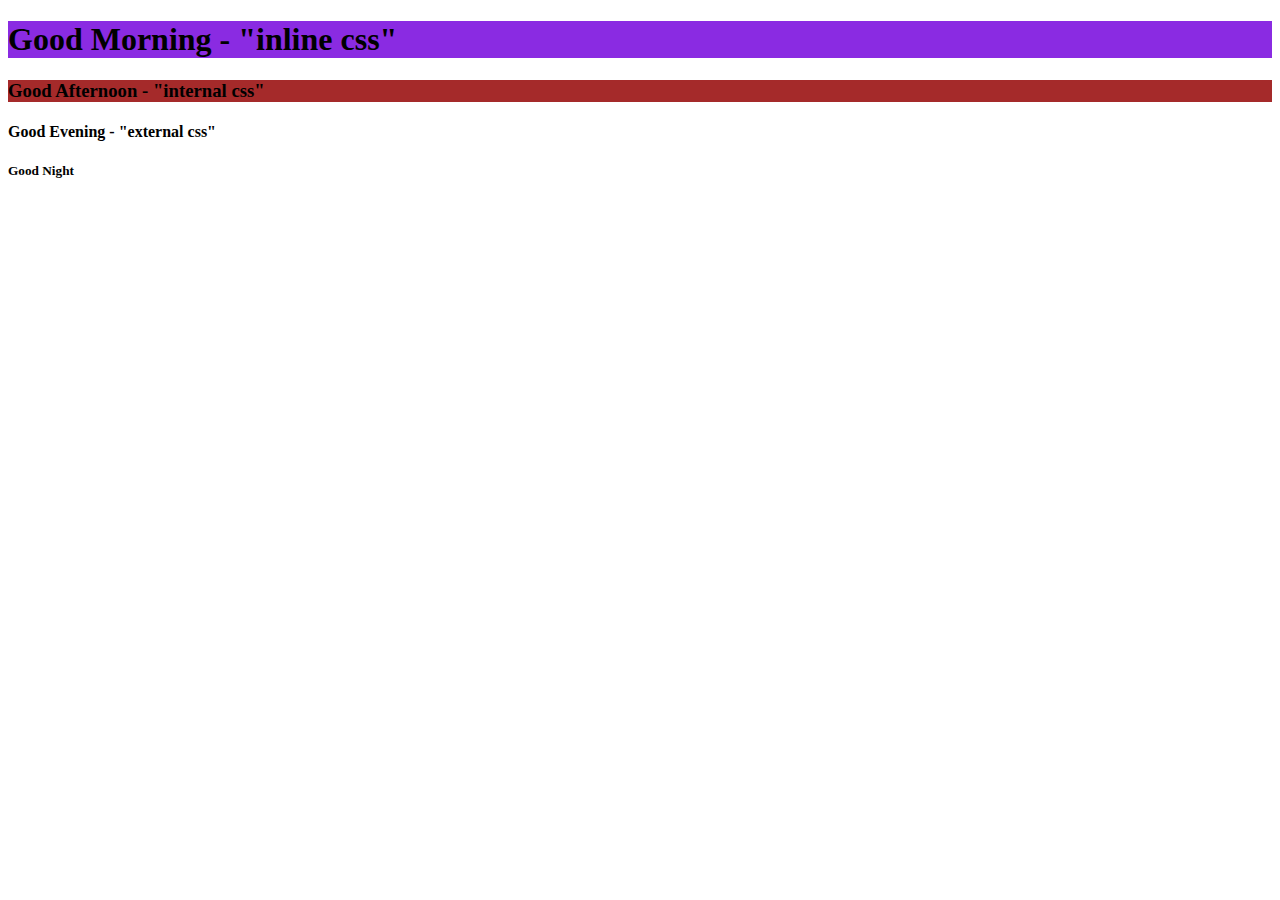
<file: CSS -all/index.html>
<!DOCTYPE html>
<html lang="en">
<head>
    <style>
        h3 {
            background-color: brown;
        }
    </style>
    <meta charset="UTF-8">
    <meta name="viewport" content="width=device-width, initial-scale=1.0">
    <title></title>
    <link rel="stylesheet" href="./style.css"  relation="style" >
</head>
<body>
    <h1 style="background-color: blueviolet;" >Good Morning - "inline css" </h1>
    <h3>Good Afternoon - "internal css"</h3>
    <h4>Good Evening - "external css"</h4>
    <h5>Good Night</h5>
</body>
</html>
</file>
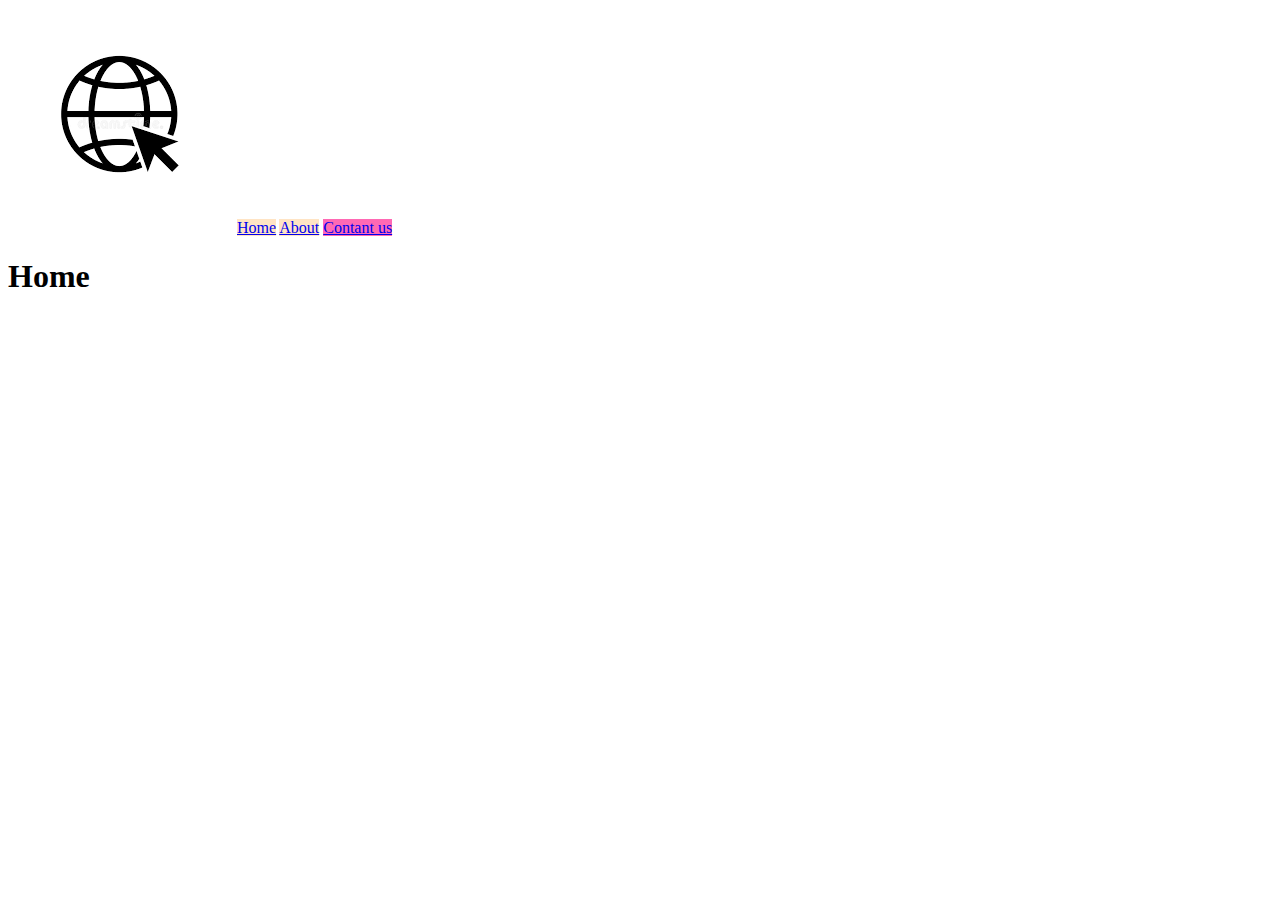
<file: website/index.html>
<!DOCTYPE html>
<html lang="en">
<head>
    <meta charset="UTF-8">
    <meta name="viewport" content="width=device-width, initial-scale=1.0">
    <title>First Website</title>
    <link rel="stylesheet" href="./style.css">
</head>
<body>
    <img src="./download.png" alt="Logo">
    <a href="index.html" >Home</a>
    <a href="about.html" >About</a>
    <a href="contact.html" target="_blank">Contant us</a>

    <h1>Home</h1>
</body>
</html>
</file>
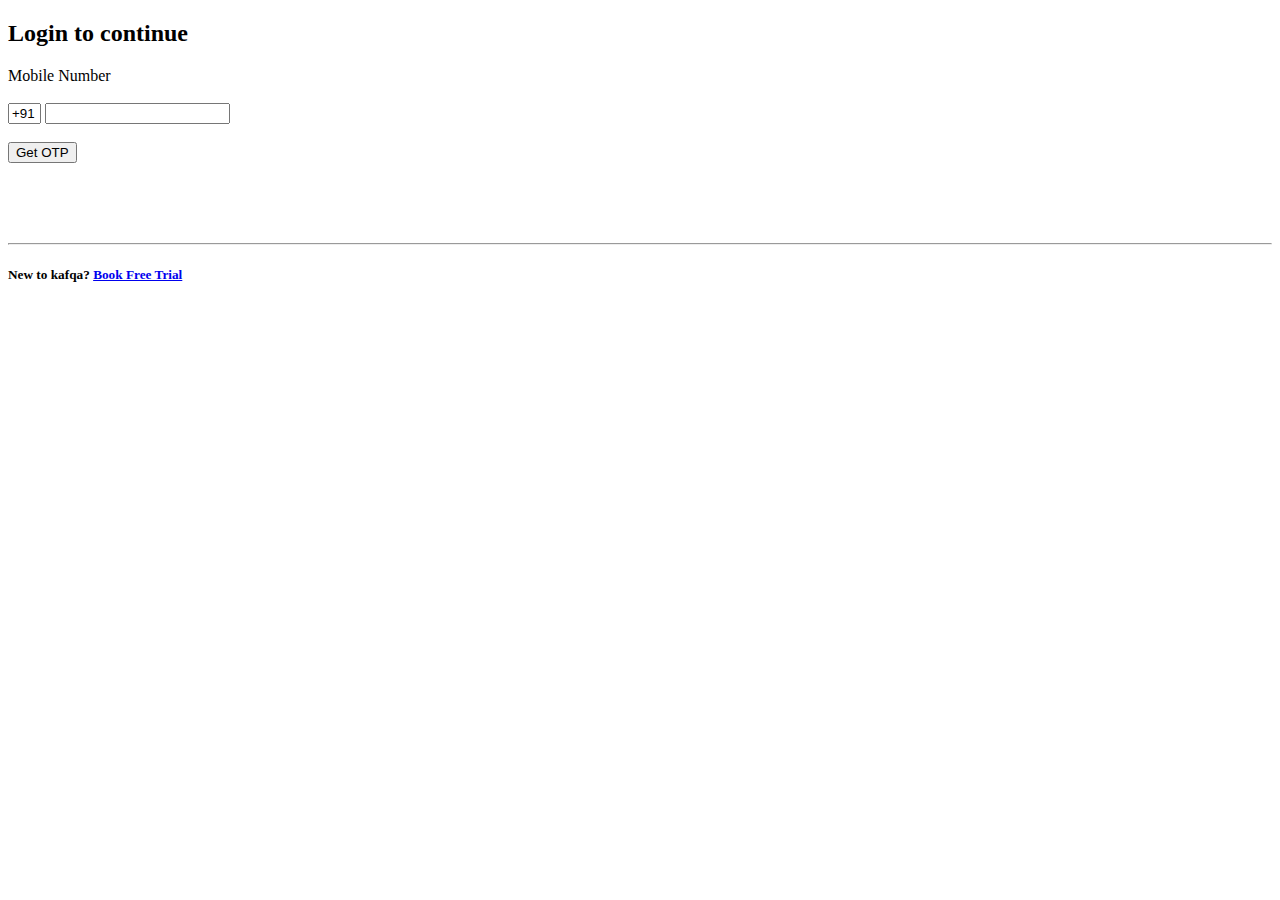
<file: form.html>
<!DOCTYPE html>
<html lang="en">
<head>
    <meta charset="UTF-8">
    <meta name="viewport" content="width=device-width, initial-scale=1.0">
    <title>Login form</title>
</head>
<body>
    <h2>Login to continue</h2>
    <div>
        <form>
            <label>Mobile Number</label>
            <br><br>
            <input value="+91" size="1"> 
            <input type="number">
            <br><br>
            <input type="submit" value="Get OTP" size=>

        </form>
        <br><br><br><br>
        <hr>
        <h5>New to kafqa? <a href="#">Book Free Trial</a></h5>

    </div>
</body>
</html>
</file>
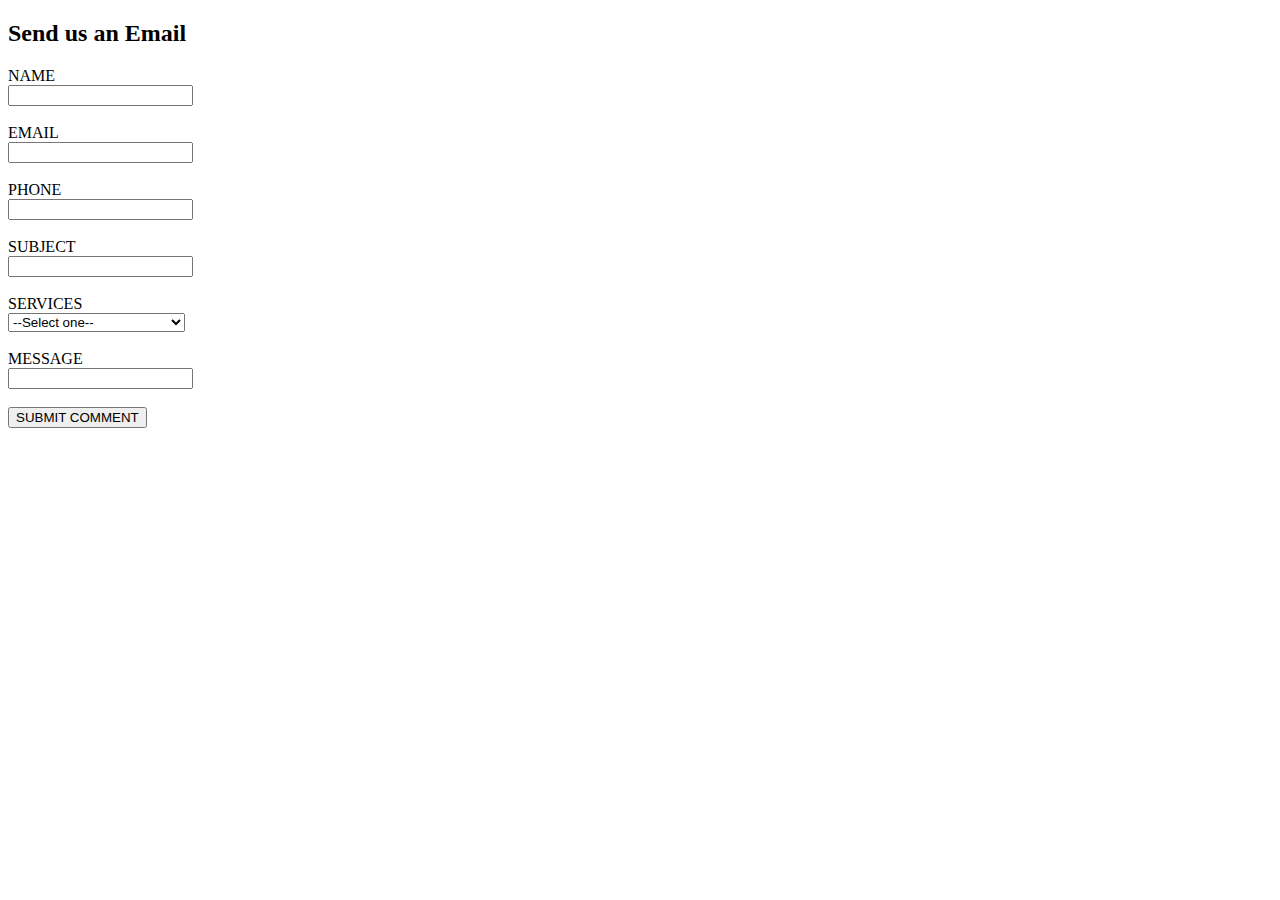
<file: form1.html>
<!DOCTYPE html>
<html lang="en">
<head>
    <meta charset="UTF-8">
    <meta name="viewport" content="width=device-width, initial-scale=1.0">
    <title>FORM 2</title>
</head>
<body>
    <h2>Send us an Email</h2>
    <form>
            <label>NAME </label>
            <br>
            <input type="text">
            <br><br>
            <label>EMAIL </label>
            <br>
            <input type="email">
            <br><br>
            <label>PHONE</label>
            <br>
            <input type="number">
            <br><br>
            <label>SUBJECT</label> 
            <br>
            <input type="text">
            <br><br>
            <label>SERVICES</label> 
            <br>
            <select >
                <option>--Select one--</option>
                <option value="WEB DEVELOPMENT">WEB DEVELOPMENT</option>
                <option value="APP DEVELOPMENT">APP DEVELOPMENT</option>
                <option value="HYBRID DEVELOPMENT">HYBRID DEVELOPMENT</option>
            </select>
            <br><br>
            <label>MESSAGE</label>
            <br>
            <input type="text">
            <br><br>
            <input type="submit" value="SUBMIT COMMENT">
    </form>
</body>
</html>
</file>
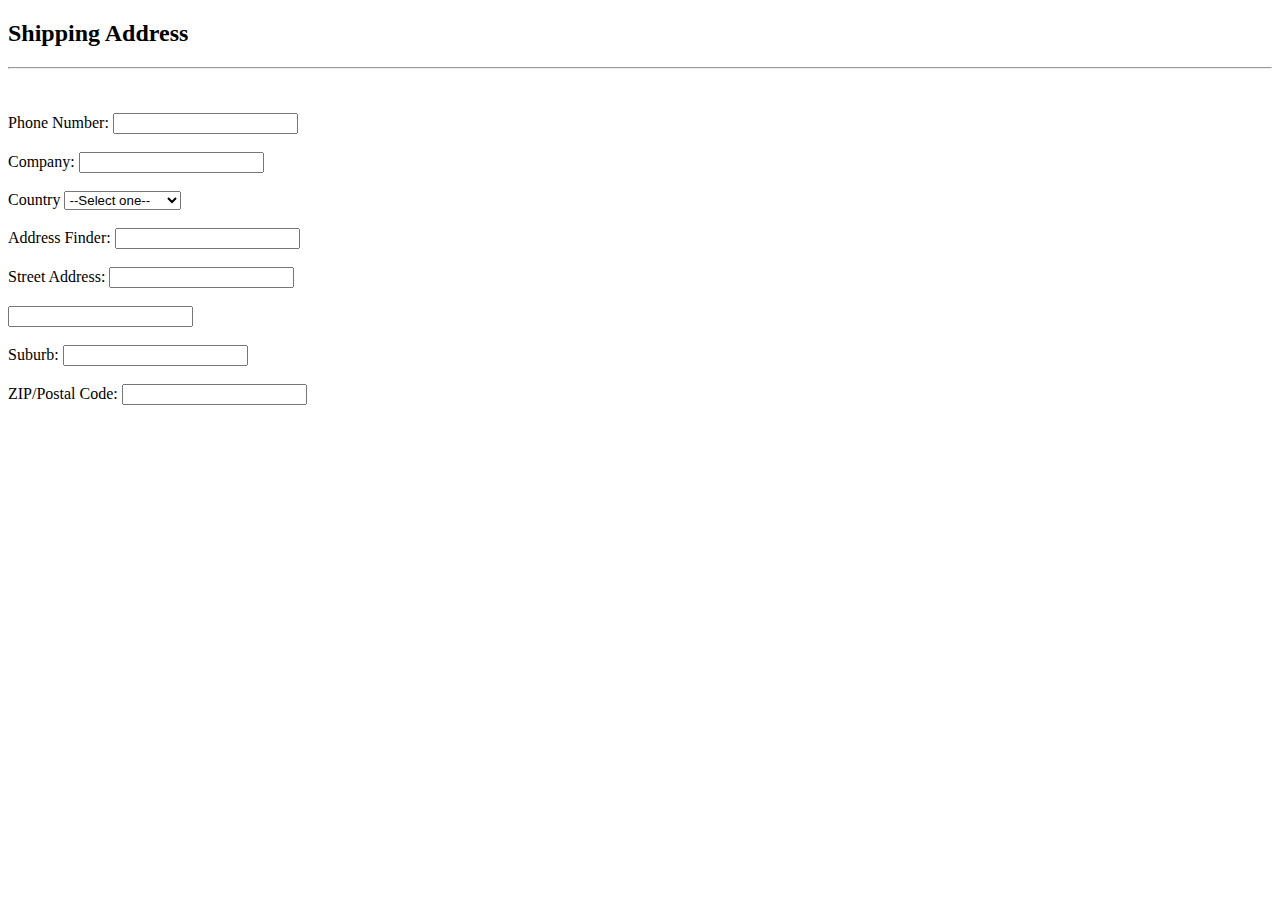
<file: form2.html>
<!DOCTYPE html>
<html lang="en">
<head>
    <meta charset="UTF-8">
    <meta name="viewport" content="width=device-width, initial-scale=1.0">
    <title>Shipping Address</title>
</head>
<body>
    <h2>Shipping Address</h2>
    <hr>
    <br><br>
    <form>
        <label>Phone Number: </label>
        <input type="number">
        <br><br>
        
        <label>Company: </label>
        <input type="text">
        <br><br>
        
        <label>Country</label>
        <select >
            <option>--Select one--</option>
            <option value="India">India</option>
            <option value="United States">United States</option>
            <option value="United Kingdom">United Kingdom</option>
        </select>
        <br><br>
        <label>Address Finder: </label>
        <input type="text">
        <br><br>
        

        <label>Street Address: </label>
        <input type="text">
        <br><br>
        <input type="text">
        <br><br>


        <label>Suburb: </label>
        <input type="text">
        <br><br>
        
        <label>ZIP/Postal Code: </label>
        <input type="number" maxlength="6">
        <br><br>
        

    </form>
</body>
</html>
</file>
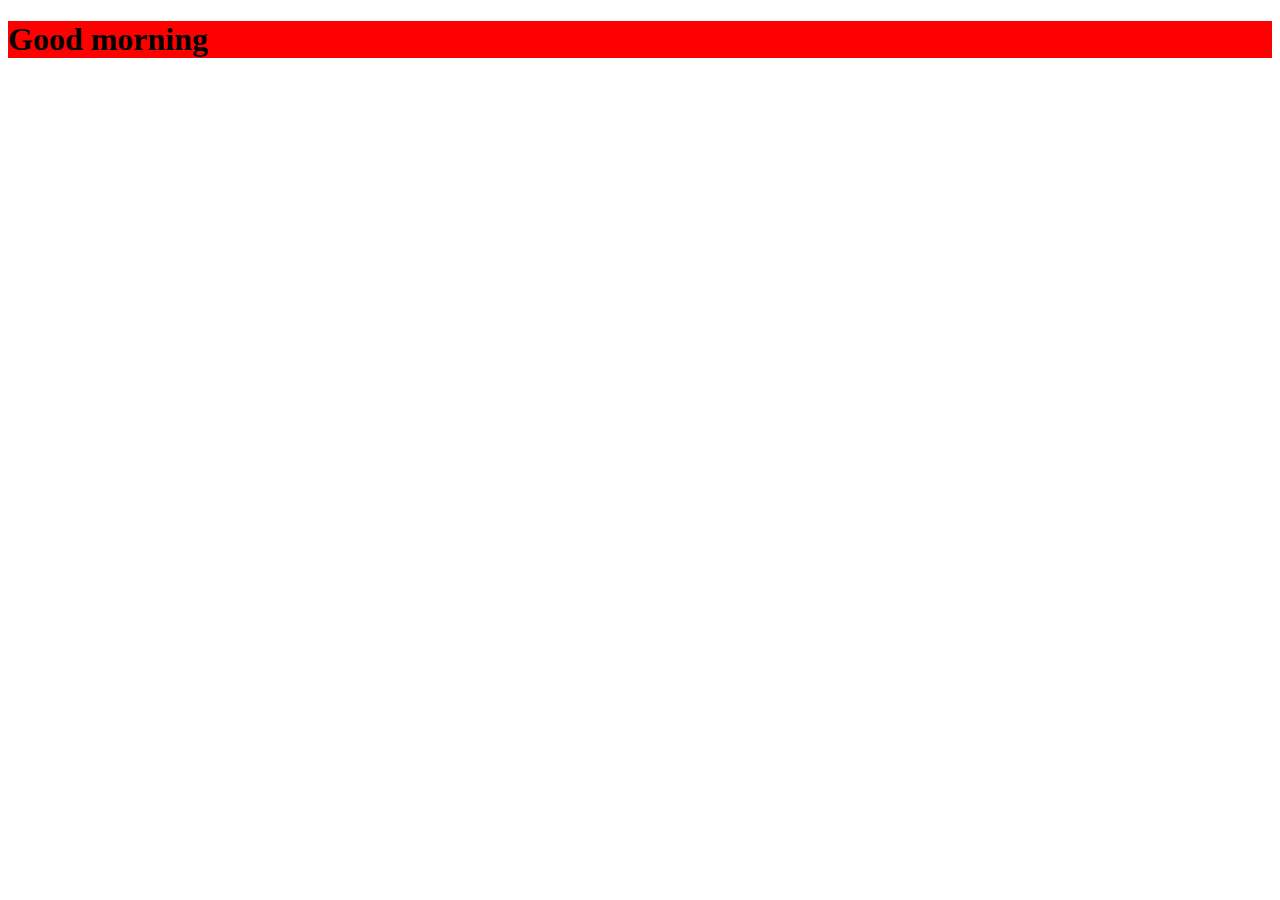
<file: CSS -all/rule1.html>
<!DOCTYPE html>
<html lang="en">
<head>

    <link rel="stylesheet" href="./style.css" >
    <style>
        h1 {
            background-color: red;
        }
    </style>
    <meta charset="UTF-8">
    <meta name="viewport" content="width=device-width, initial-scale=1.0">
    <title>Document</title>
    
</head>
<body>
    <h1 >Good morning</h1>
</body>
</html>
</file>
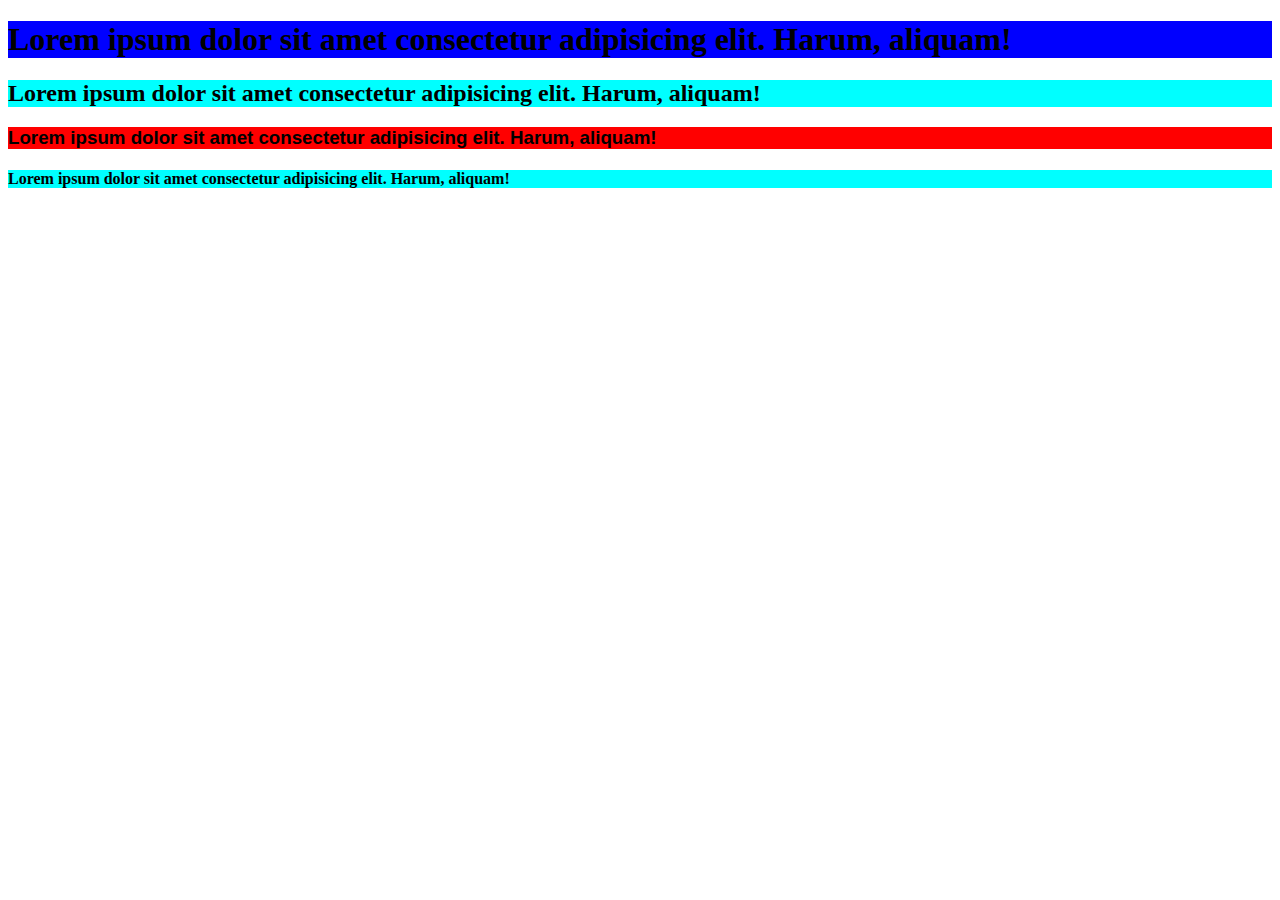
<file: CSS -all/select.html>
<!DOCTYPE html>
<html lang="en">
<head>
    <meta charset="UTF-8">
    <meta name="viewport" content="width=device-width, initial-scale=1.0">
    <title>Document</title>
    <link rel="stylesheet" href="./two.css">
    <style> 
        h1 {
            background-color: red;
        }
</style>
</head>
<body>
    <h1 class="nayana">Lorem ipsum dolor sit amet consectetur adipisicing elit. Harum, aliquam!</h1>
    <h2 class="alia">Lorem ipsum dolor sit amet consectetur adipisicing elit. Harum, aliquam!</h2>
    <h3 class="t2">Lorem ipsum dolor sit amet consectetur adipisicing elit. Harum, aliquam!</h3>
    <h4 class="alia">Lorem ipsum dolor sit amet consectetur adipisicing elit. Harum, aliquam!</h4>
</body>
</html>
</file>
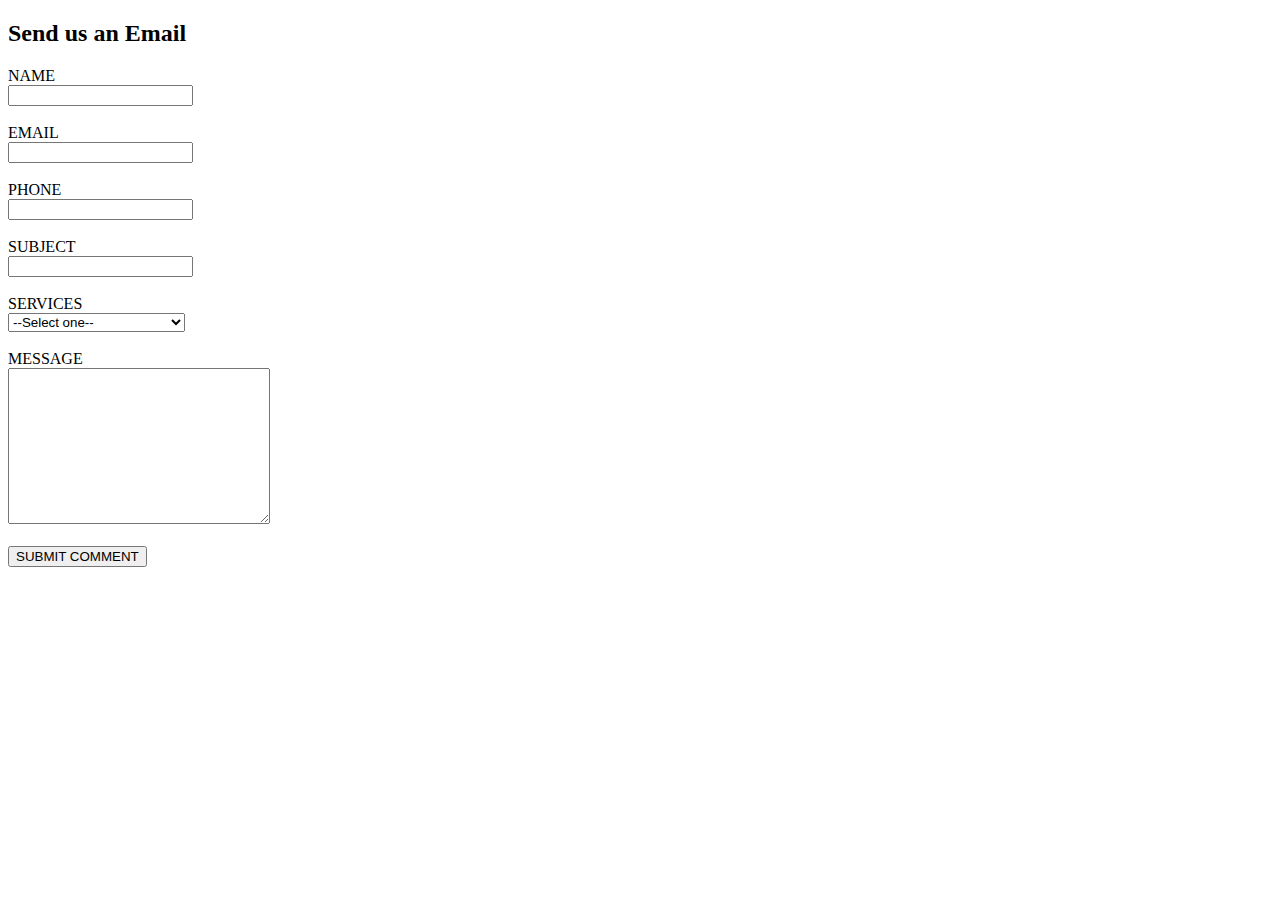
<file: Forms /form1.html>
<!DOCTYPE html>
<html lang="en">
<head>
    <meta charset="UTF-8">
    <meta name="viewport" content="width=device-width, initial-scale=1.0">
    <title>FORM 2</title>
</head>
<body>
    <h2>Send us an Email</h2>
    <form>
            <label>NAME </label>
            <br>
            <input type="text">
            <br><br>
            <label>EMAIL </label>
            <br>
            <input type="email">
            <br><br>
            <label>PHONE</label>
            <br>
            <input type="number">
            <br><br>
            <label>SUBJECT</label> 
            <br>
            <input type="text">
            <br><br>
            <label>SERVICES</label> 
            <br>
            <select >
                <option>--Select one--</option>
                <option value="WEB DEVELOPMENT">WEB DEVELOPMENT</option>
                <option value="APP DEVELOPMENT">APP DEVELOPMENT</option>
                <option value="HYBRID DEVELOPMENT">HYBRID DEVELOPMENT</option>
            </select>
            <br><br>
            <label>MESSAGE</label>
            <br>
            <textarea cols="30" rows="10"></textarea>
            <br><br>
            <input type="submit" value="SUBMIT COMMENT">
    </form>
</body>
</html>
</file>
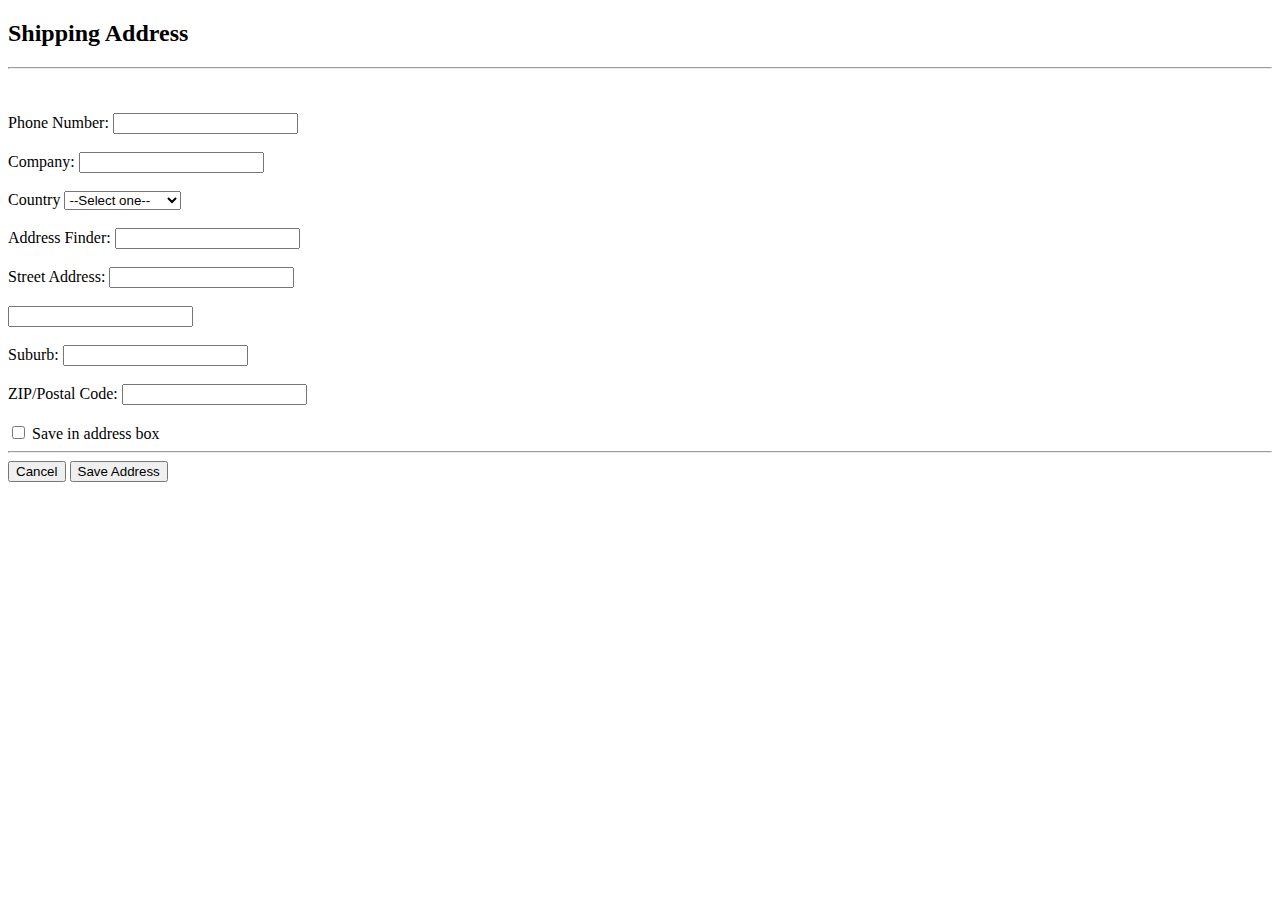
<file: Forms /form2.html>
<!DOCTYPE html>
<html lang="en">
<head>
    <meta charset="UTF-8">
    <meta name="viewport" content="width=device-width, initial-scale=1.0">
    <title>Shipping Address</title>
</head>
<body>
    <h2>Shipping Address</h2>
    <hr>
    <br><br>
    <form>
        <label>Phone Number: </label>
        <input type="number">
        <br><br>
        
        <label>Company: </label>
        <input type="text">
        <br><br>
        
        <label>Country</label>
        <select >
            <option>--Select one--</option>
            <option value="India">India</option>
            <option value="United States">United States</option>
            <option value="United Kingdom">United Kingdom</option>
        </select>
        <br><br>
        <label>Address Finder: </label>
        <input type="text">
        <br><br>
        

        <label>Street Address: </label>
        <input type="text">
        <br><br>
        <input type="text">
        <br><br>


        <label>Suburb: </label>
        <input type="text">
        <br><br>
        
        <label>ZIP/Postal Code: </label>
        <input type="number" maxlength="6">
        <br><br>
        <input type="checkbox"> Save in address box
        <hr>
        <input type="reset" value="Cancel">
        <input type="submit" value="Save Address">

        

    </form>
</body>
</html>
</file>
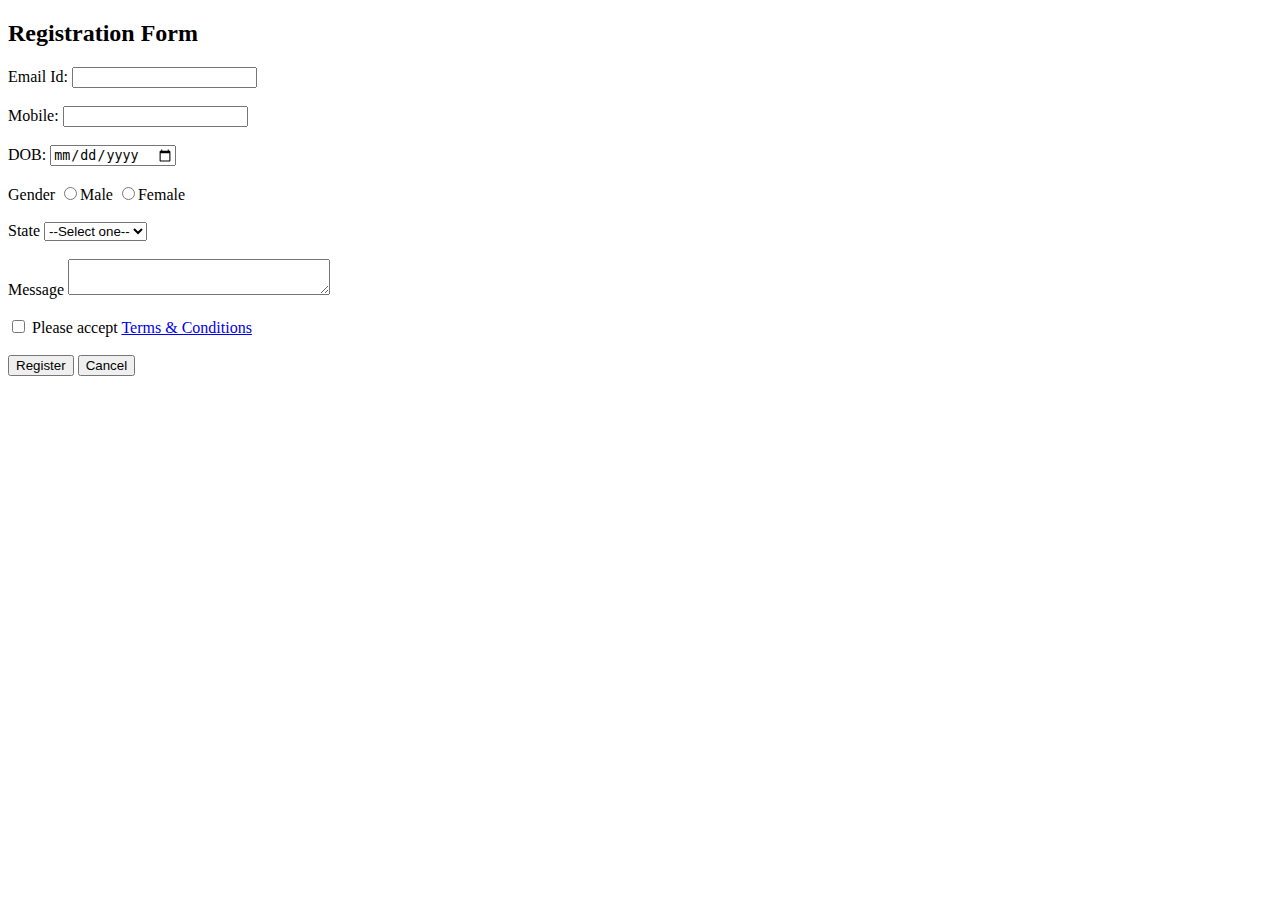
<file: Forms /form3.html>
<!DOCTYPE html>
<html lang="en">
<head>
    <meta charset="UTF-8">
    <meta name="viewport" content="width=device-width, initial-scale=1.0">
    <title>Registration Form</title>
</head>
<body>
    <h2>Registration Form</h2>
    <form>
        <label>Email Id:</label>
        
        <input type="email">
        <br><br>
        <label>Mobile: </label>
        <input type="number">
        <br><br>
        <label>DOB: </label>
        <input type="date">
        <br><br>
        <label >Gender</label>
        <input type="radio" name="gender">Male <!-- by adding same name to input prompt user select only one -->
        <input type="radio" name="gender">Female
        <br><br>
        <label>State</label>
        <select >
            <option>--Select one--</option>
            <option value="UP">UP</option>
            <option value="KA">KA</option>
            <option value="KL">KL</option>
            <option value="TN">TN</option>
            <option value="AP">AP</option>
        </select>
        <br><br>
        <label >Message</label>
        <textarea  cols="30" rows="2"></textarea>
        <br><br>
        <input type="checkbox"> Please accept <a href="#">Terms & Conditions</a>

        <br><br>
        <input type="submit" value="Register"></input>
        <input type="reset" value="Cancel"></input>

    </form>
</body>
</html>
</file>
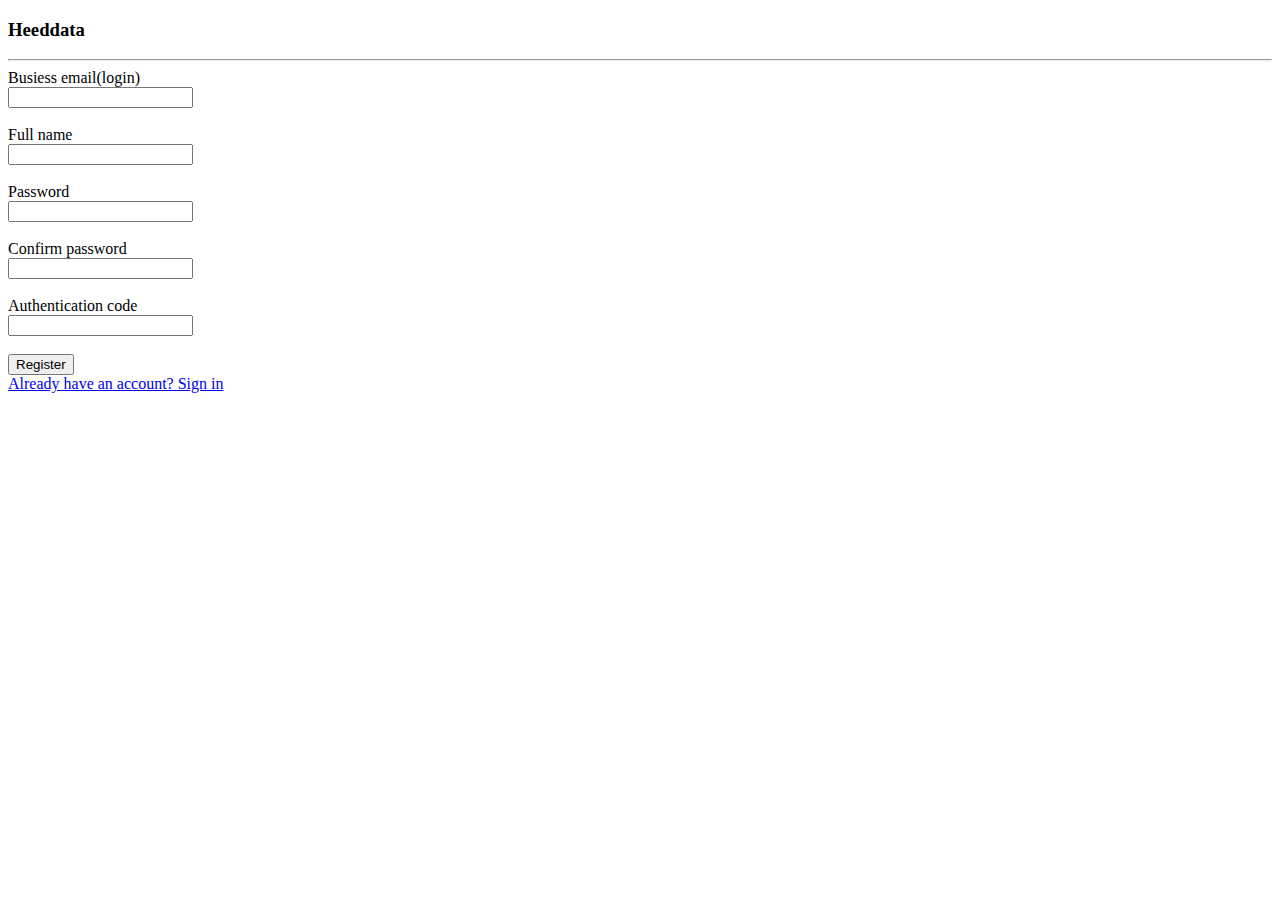
<file: Forms /heeddata.html>
<!DOCTYPE html>
<html lang="en">
<head>
    <meta charset="UTF-8">
    <meta name="viewport" content="width=device-width, initial-scale=1.0">
    <title>Heeddata</title>
</head>
<body>
    <h3>Heeddata</h3>
    <hr>
    <form>
        <label>Busiess email(login)</label><br>
        <input type="text">
        <br><br>

        <label>Full name</label><br>
        <input type="text">
        <br><br>

        <label>Password</label><br>
        <input type="password">
        <br><br>

        <label>Confirm password</label><br>
        <input type="password">
        <br><br>

        <label>Authentication code</label><br>
        <input type="text">
        <br><br>
        <input type="submit" value="Register"><br>

        <a href="#">Already have an account? Sign in</a>

    </form>
</body>
</html>
</file>
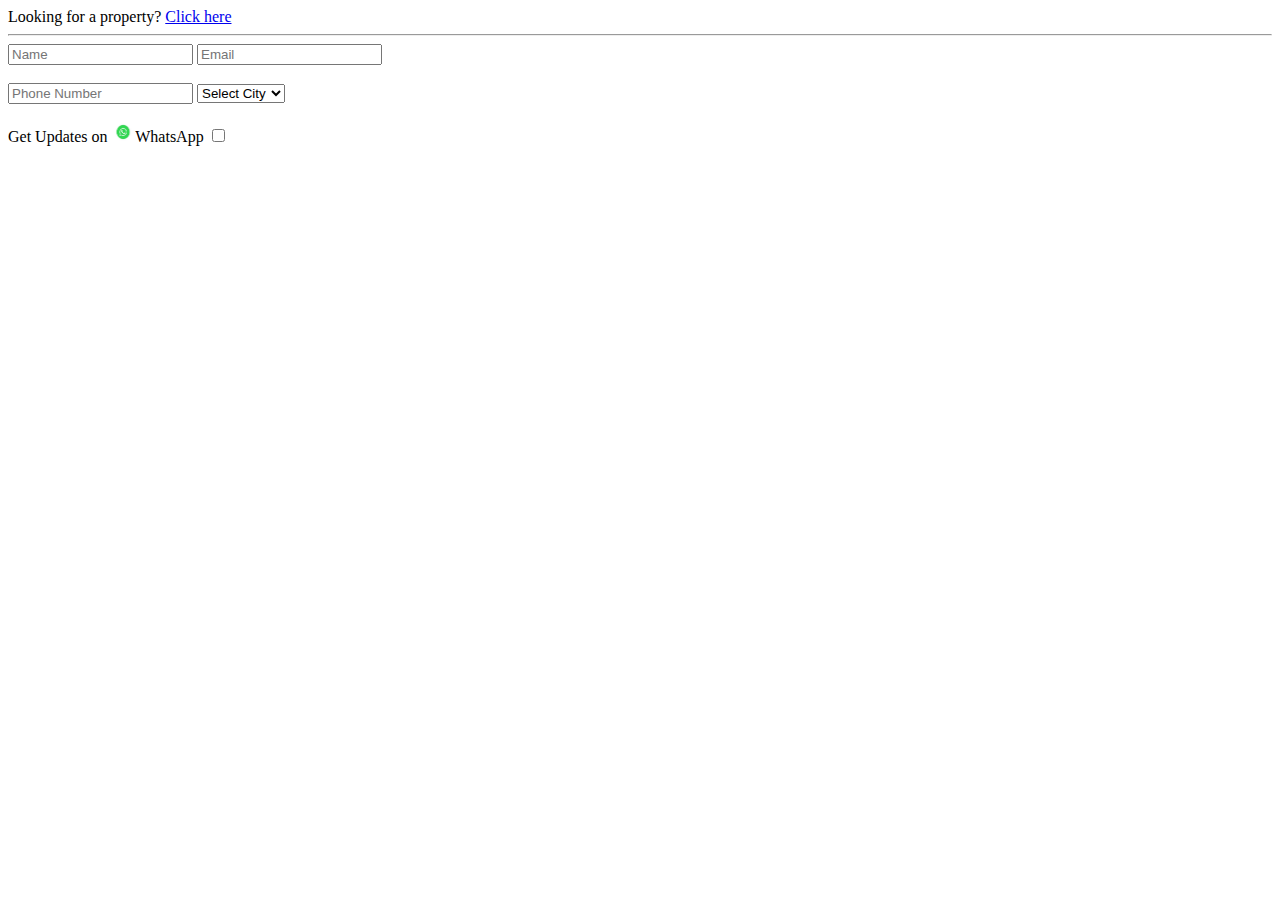
<file: Forms /loginform.html>
<!DOCTYPE html>
<html lang="en">
<head>
    <meta charset="UTF-8">
    <meta name="viewport" content="width=device-width, initial-scale=1.0">
    <title>Login Form</title>
</head>
<body> 
    Looking for a property? <a href="#">Click here</a>
    <br>
    <hr>
    <form>
        <input type="text" placeholder="Name">
        <input type="email" placeholder="Email">
        <br><br>

        <input type="number" placeholder="Phone Number">
        <select >
            <option disabled selected>Select City</option>
            <option value="Bengaluru">Bengaluru</option>
            <option value="Bengaluru">Chennai</option>
            <option value="Bengaluru">Hubli</option>
            <option value="Bengaluru">Hyderabad</option>
        </select>
        <br><br>

        Get Updates on <img src="./download.jpeg" width="20px" height="20px" alt=""> WhatsApp <input type="checkbox">
    </form>
</body>
</html>
</file>
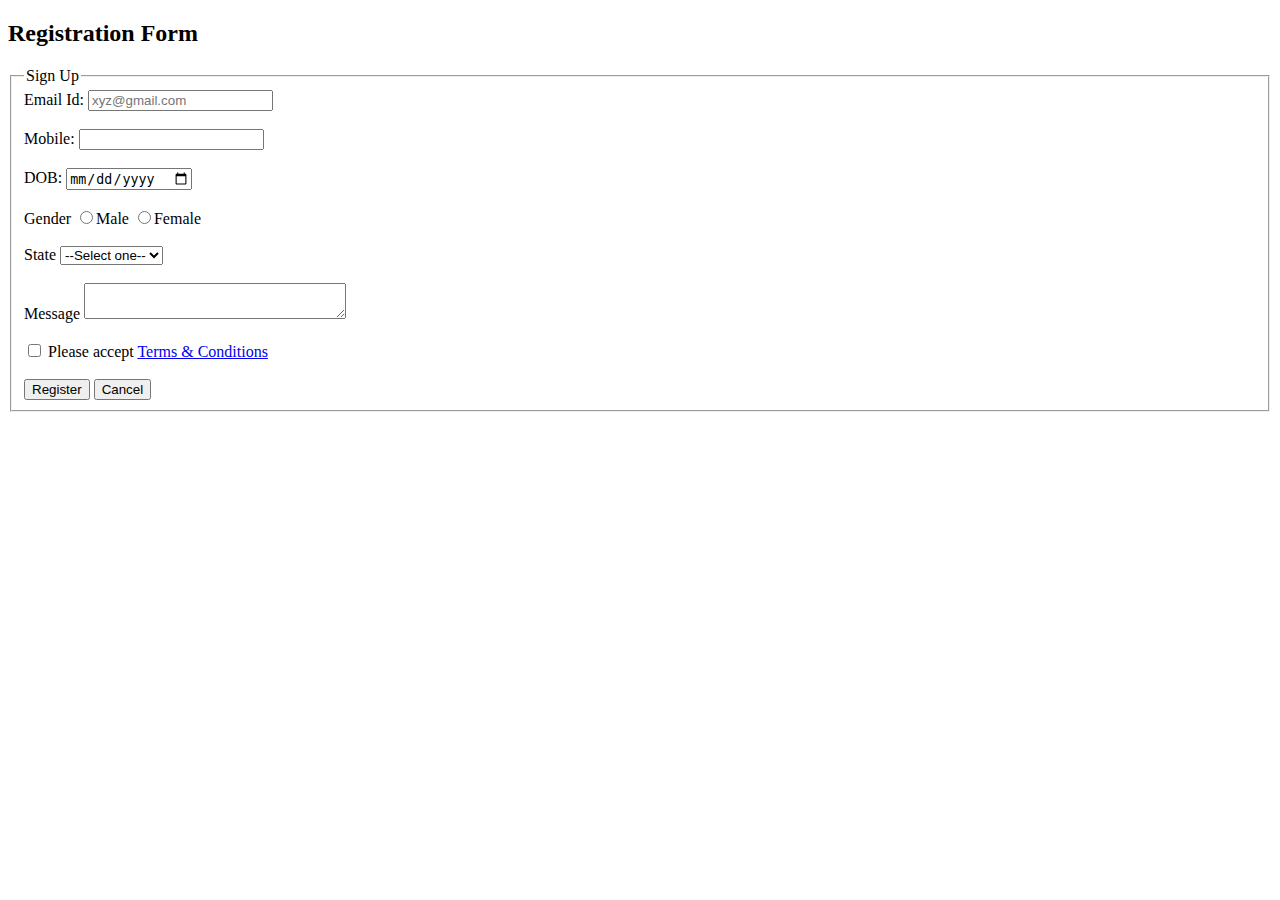
<file: Forms /singup.html>
<!DOCTYPE html>
<html lang="en">
<head>
    <meta charset="UTF-8">
    <meta name="viewport" content="width=device-width, initial-scale=1.0">
    <title>Registration Form</title>
</head>
<body>
    <h2>Registration Form</h2>
    <form>
        <fieldset>
            <legend>Sign Up</legend>
        <label>Email Id:</label>
        
        <input type="email" placeholder="xyz@gmail.com">
        <br><br>
        <label>Mobile: </label>
        <input type="number" max="10">
        <br><br>
        <label>DOB: </label>
        <input type="date">
        <br><br>
        <label >Gender</label>
        <input type="radio" name="gender">Male <!-- by adding same name to input prompt user select only one -->
        <input type="radio" name="gender">Female
        <br><br>
        <label>State</label>
        <select >
            <option>--Select one--</option>
            <option value="UP">UP</option>
            <option value="KA">KA</option>
            <option value="KL">KL</option>
            <option value="TN">TN</option>
            <option value="AP">AP</option>
        </select>
        <br><br>
        <label >Message</label>
        <textarea  cols="30" rows="2"></textarea>
        <br><br>
        <input type="checkbox"> Please accept <a href="#">Terms & Conditions</a>

        <br><br>
        <input type="submit" value="Register"></input>
        <input type="reset" value="Cancel"></input>
    </fieldset>
    </form>
</body>
</html>
</file>
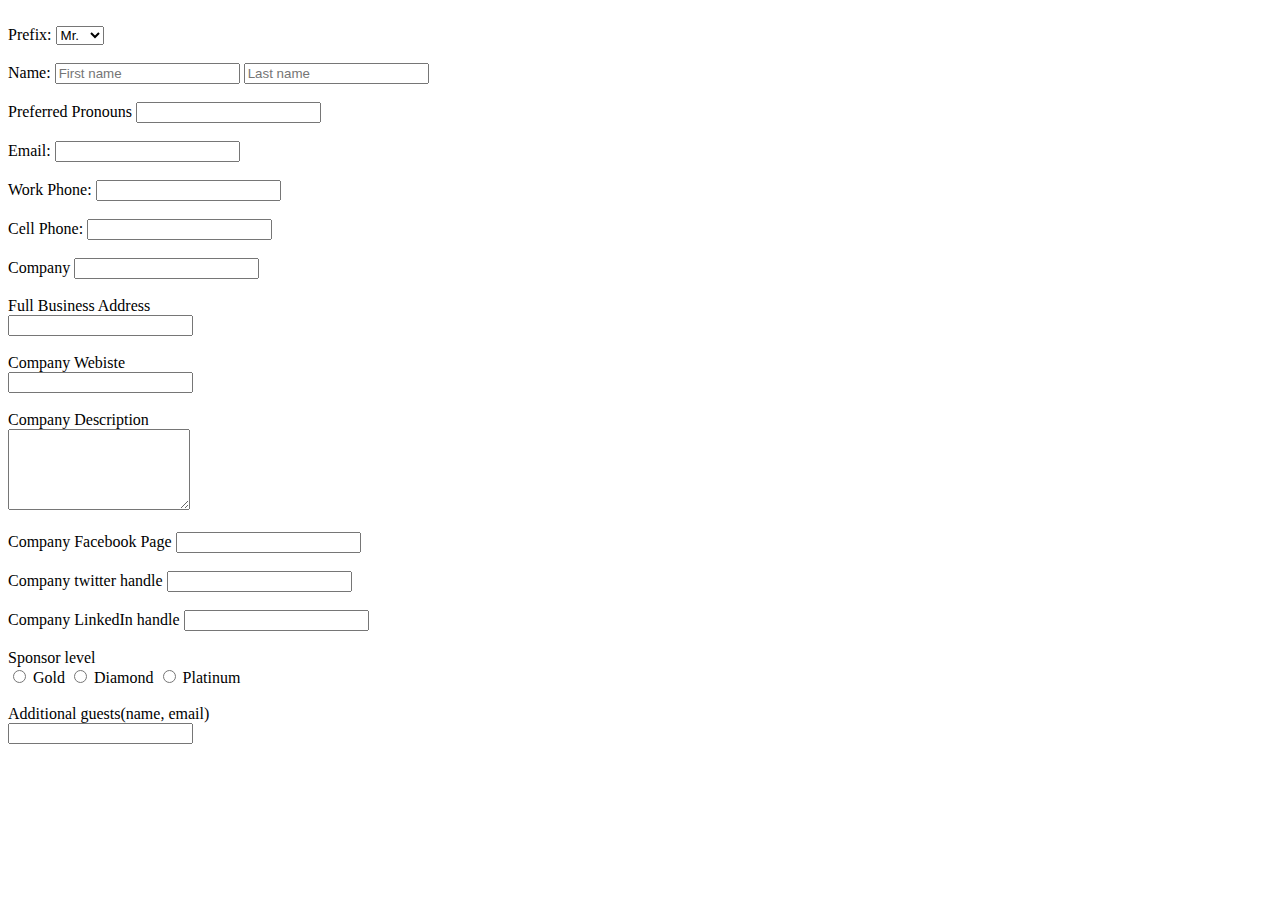
<file: Forms /sponsor_registration.html>
<!DOCTYPE html>
<html lang="en">
<head>
    <meta charset="UTF-8">
    <meta name="viewport" content="width=device-width, initial-scale=1.0">
    <title>Sponsor Registration</title>
</head>
<body>
    <br>
    <label >Prefix: </label>
    <select>
        <option value="Mr.">Mr.</option>
        <option value="Mrs.">Mrs.</option>
    </select>
    <br><br>
    <label>Name: </label>
    <input type="text" placeholder="First name">
    <input type="text" placeholder="Last name">
    <br><br>

    <label >Preferred Pronouns</label>
    <input type="text">
    <br><br>
    <label >Email: </label>
    <input type="email">

    <br><br>
    <label >Work Phone: </label>
    <input type="number">
    <br><br>
    <label >Cell Phone: </label>
    <input type="number">
    <br><br>

    <label >Company</label>
    <input type="text">
    <br><br>

    <label >Full Business Address</label>
    <br>
    <input type="text">
    <br><br>

    <label >Company Webiste</label>
    <br>
    <input type="url">
    <br><br>

    <label> Company Description</label><br>
    <textarea cols="20" rows="5"></textarea>
    <br><br>
    <label >Company Facebook Page</label>
    <input type="url">
    <br><br>

    <label >Company twitter handle</label>
    <input type="url">
    <br><br>
    
    <label >Company LinkedIn handle</label>
    <input type="url">
    <br><br>

    <label >Sponsor level</label><br>
    <input type="radio" name="level"> Gold
    <input type="radio" name="level"> Diamond
    <input type="radio" name="level"> Platinum
    <br><br>

    <label >Additional guests(name, email)</label><br>
    <input type="text">
</body>
</html>
</file>
<file: CSS -all/style.css>
h1 {
    background-color: yellow;
}
</file>
<file: website/style.css>
a {
    background-color: bisque;
}

a[target] {
    background-color: hotpink;
}
</file>
<file: CSS -all/two.css>
.t2 {
 background-color: red;
 font-family: 'Franklin Gothic Medium', 'Arial Narrow', Arial, sans-serif;
}

.vijay {
    background-color: yellow;
}

.nayana {
    background-color: blue;
}

.alia {
    background-color: aqua;
}

.sam{
    background-color: green;
}
</file>
